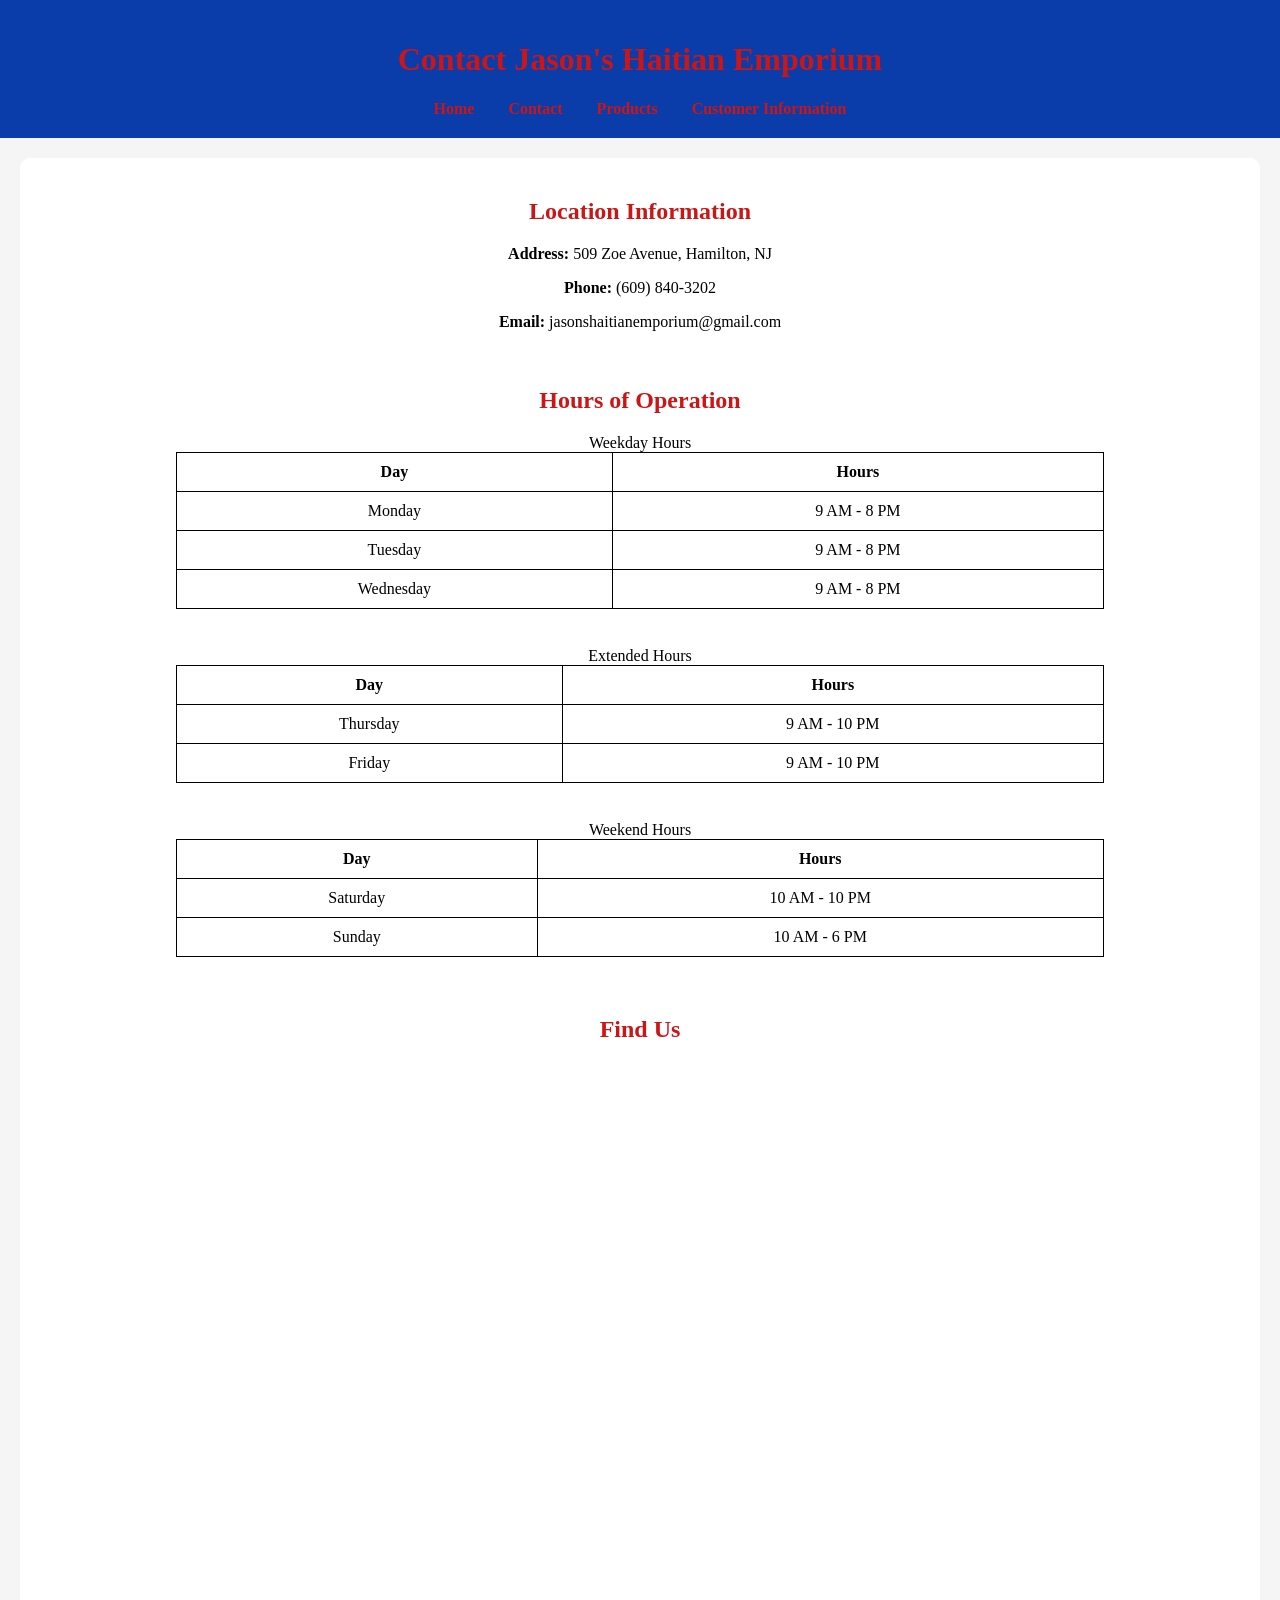
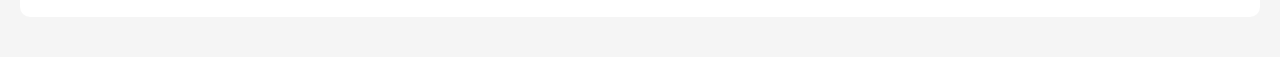
<file: contact.html>
<!DOCTYPE html>
<html lang="en">
<head>
    <meta charset="UTF-8">
    <meta name="viewport" content="width=device-width, initial-scale=1.0">
    <title>Contact Us - Jason's Haitian Emporium</title>
    <link rel="stylesheet" href="style.css">
</head>

<body>

<header>
    <h1>Contact Jason's Haitian Emporium</h1>

    <nav>
        <a href="index.html">Home</a>
        <a href="contact.html">Contact</a>
        <a href="products.html">Products</a>
        <a href="form.html">Customer Information</a>
    </nav>
</header>

<main>

<section>
    <h2>Location Information</h2>

    <p><strong>Address:</strong> 509 Zoe Avenue, Hamilton, NJ</p>

    <p><strong>Phone:</strong> (609) 840-3202</p>

    <p><strong>Email:</strong> jasonshaitianemporium@gmail.com</p>

    <section>
    <h2>Hours of Operation</h2>

    <table border="1">
        <caption>Weekday Hours</caption>
        <tr>
            <th>Day</th>
            <th>Hours</th>
        </tr>
        <tr>
            <td>Monday</td>
            <td>9 AM - 8 PM</td>
        </tr>
        <tr>
            <td>Tuesday</td>
            <td>9 AM - 8 PM</td>
        </tr>
        <tr>
            <td>Wednesday</td>
            <td>9 AM - 8 PM</td>
        </tr>
    </table>

    <br>

    <table border="1">
        <caption>Extended Hours</caption>
        <tr>
            <th>Day</th>
            <th>Hours</th>
        </tr>
        <tr>
            <td>Thursday</td>
            <td>9 AM - 10 PM</td>
        </tr>
        <tr>
            <td>Friday</td>
            <td>9 AM - 10 PM</td>
        </tr>
    </table>

    <br>

    <table border="1">
        <caption>Weekend Hours</caption>
        <tr>
            <th>Day</th>
            <th>Hours</th>
        </tr>
        <tr>
            <td>Saturday</td>
            <td>10 AM - 10 PM</td>
        </tr>
        <tr>
            <td>Sunday</td>
            <td>10 AM - 6 PM</td>
        </tr>
    </table>
    <section>
    <h2>Find Us</h2>

    <iframe
        src="https://www.google.com/maps/embed?pb=!1m18!1m12!1m3!1d3045.984192222951!2d-74.72310979999996!3d40.231653699999995!2m3!1f0!2f0!3f0!3m2!1i1024!2i768!4f13.1!3m3!1m2!1s0x89c158f00a2859b5%3A0x2345b09ed78c0149!2sLe%20Soleil%20Restaurant%20%26%20Bakery!5e0!3m2!1sen!2sus!4v1780339334348!5m2!1sen!2sus"
        width="600"
        height="450"
        style="border:0;"
        allowfullscreen=""
        loading="lazy">
    </iframe>
</section>

</main>

</body>
</html>
</file>
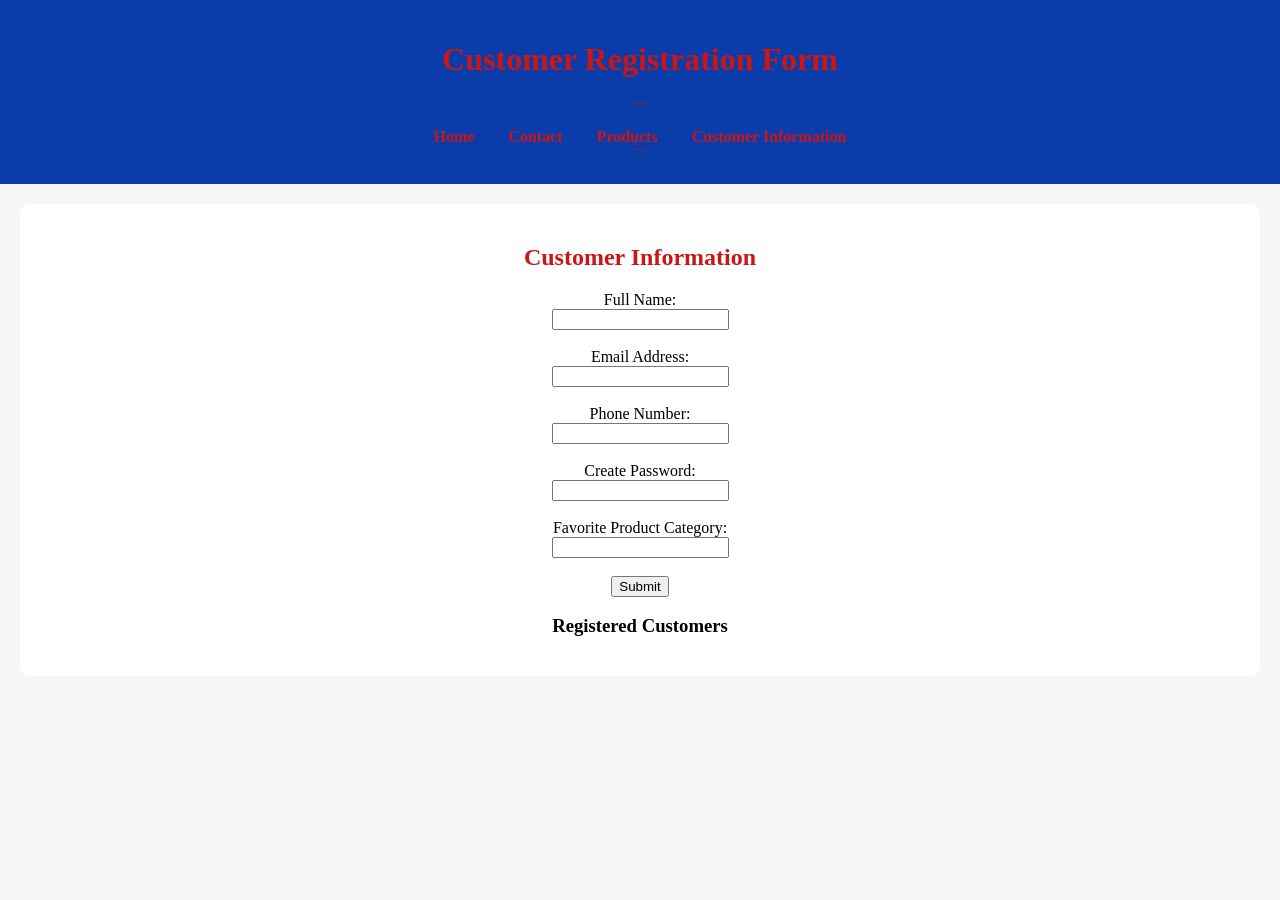
<file: form.html>
<!DOCTYPE html>

<html lang="en">
<head>
    <meta charset="UTF-8">
    <meta name="viewport" content="width=device-width, initial-scale=1.0">
    <title>Customer Form - Jason's Haitian Emporium</title>
    <link rel="stylesheet" href="style.css">
</head>

<body>

<header>
    <h1>Customer Registration Form</h1>

```
<nav>
    <a href="index.html">Home</a>
    <a href="contact.html">Contact</a>
    <a href="products.html">Products</a>
    <a href="form.html">Customer Information</a>
</nav>
```

</header>

<main>

<section>

<h2>Customer Information</h2>

<form id="customerForm">

<label for="fullname">Full Name:</label><br> <input type="text" id="fullname" name="fullname" required><br><br>

<label for="email">Email Address:</label><br> <input type="email" id="email" name="email" required><br><br>

<label for="phone">Phone Number:</label><br> <input type="tel" id="phone" name="phone"><br><br>

<label for="password">Create Password:</label><br> <input type="password" id="password" name="password"><br><br>

<label for="favorite">Favorite Product Category:</label><br>

<input list="categories" name="favorite" id="favorite">

<datalist id="categories">
    <option value="Drinks">
    <option value="Snacks">
    <option value="Platters">
</datalist>

<br><br>

<!-- <label for="comments">Suggestions:</label><br>

<textarea id="comments" rows="5" cols="40"></textarea>

<br><br> -->

<!-- <input type="submit" value="Submit"> -->

<button type="submit" id="submitButton">
    
    Submit

</button>

</form>

<h3>Registered Customers</h3>

<ul id="customerList"></ul>

</section>

</main>

<script src="script.js"></script>

</body>
</html>
</file>
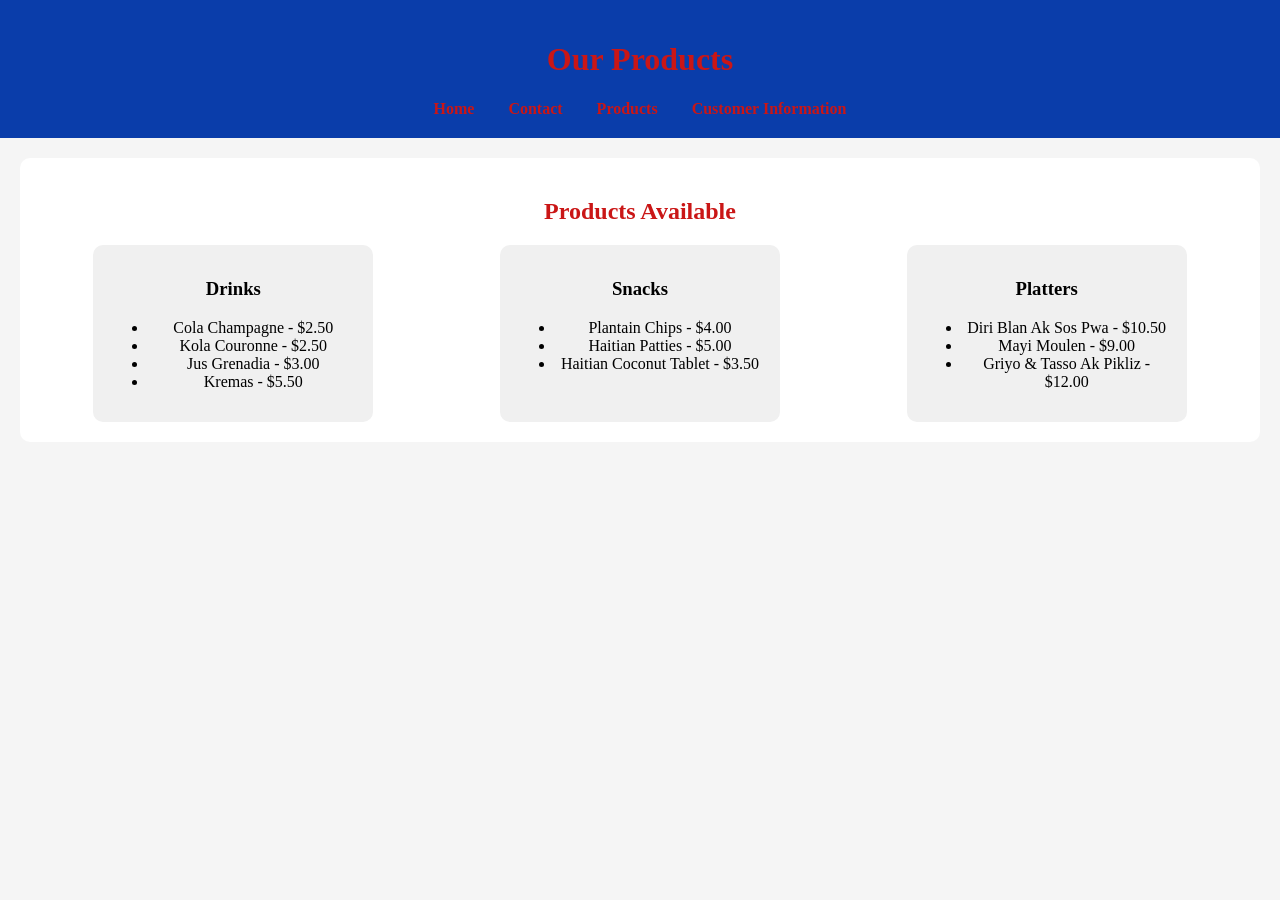
<file: products.html>
<!DOCTYPE html>
<html lang="en">
<head>
    <meta charset="UTF-8">
    <meta name="viewport" content="width=device-width, initial-scale=1.0">
    <title>Products - Jason's Haitian Emporium</title>
    <link rel="stylesheet" href="style.css">
</head>

<body>

<header>
    <h1>Our Products</h1>

    <nav>
        <a href="index.html">Home</a>
        <a href="contact.html">Contact</a>
        <a href="products.html">Products</a>
        <a href="form.html">Customer Information</a>
    </nav>
</header>

<main>

<section>
    <h2>Products Available</h2>

    <div class="flex-container">

        <div class="column">
            <h3>Drinks</h3>
            <ul>
                <li>Cola Champagne - $2.50</li>
                <li>Kola Couronne - $2.50</li>
                <li>Jus Grenadia - $3.00</li>
                <li>Kremas - $5.50</li>
            </ul>
        </div>

        <div class="column">
            <h3>Snacks</h3>
            <ul>
                <li>Plantain Chips - $4.00</li>
                <li>Haitian Patties - $5.00</li>
                <li>Haitian Coconut Tablet - $3.50</li>
            </ul>
        </div>

        <div class="column">
            <h3>Platters</h3>
            <ul>
                <li>Diri Blan Ak Sos Pwa - $10.50</li>
                <li>Mayi Moulen - $9.00</li>
                <li>Griyo & Tasso Ak Pikliz - $12.00</li>
            </ul>
        </div>

    </div>
</section>

</main>

</body>
</html>
</file>
<file: style.css>
body {
    font-family: 'Times New Roman', Times, serif, sans-serif;
    background-color: #f5f5f5;
    margin: 0;
    padding: 0;
    text-align: center;
}

header {
    background-color: #0a3daa;
    color: rgb(202, 22, 22);
    text-align: center;
    padding: 20px;
}

nav {
    margin-top: 10px;
}

nav a {
    color: rgb(202, 22, 22);
    text-decoration: none;
    margin: 0 15px;
    font-weight: bold;
}

main {
    padding: 20px;
}

section {
    background-color: white;
    padding: 20px;
    margin-bottom: 20px;
    border-radius: 10px;
}

h2 {
    color: rgb(202, 22, 22);
}

img {
    width: 100%;
    max-width: 600px;
    border-radius: 10px;
    margin: auto;
    display: flex;
    justify-content: center;
    align-items: center;
}

/* Tables */

table {
    width: 80%;
    margin-bottom: 20px;
    border-collapse: collapse;
    margin-left: auto;
    margin-right: auto;
}

table, th, td {
    border: 1px solid black;
}

th, td {
    padding: 10px;
    text-align: center;
}


/* Flexbox */

.flex-container {
    display: flex;
    justify-content: space-around;
    gap: 20px;
    flex-wrap: wrap;
}

.column {
    background-color: #f0f0f0;
    padding: 15px;
    width: 250px;
    border-radius: 10px;

}

/* Responsive Design */

@media screen and (max-width: 768px) {

    nav {
        display: flex;
        flex-direction: column;
        gap: 10px;
    }

    .flex-container {
        flex-direction: column;
        align-items: center;
    }

    iframe {
        width: 100%;
        height: auto;
    }

    table {
        width: 100%;
    }

    img {
        width: 100%;
        height: auto;
    }
}
</file>
